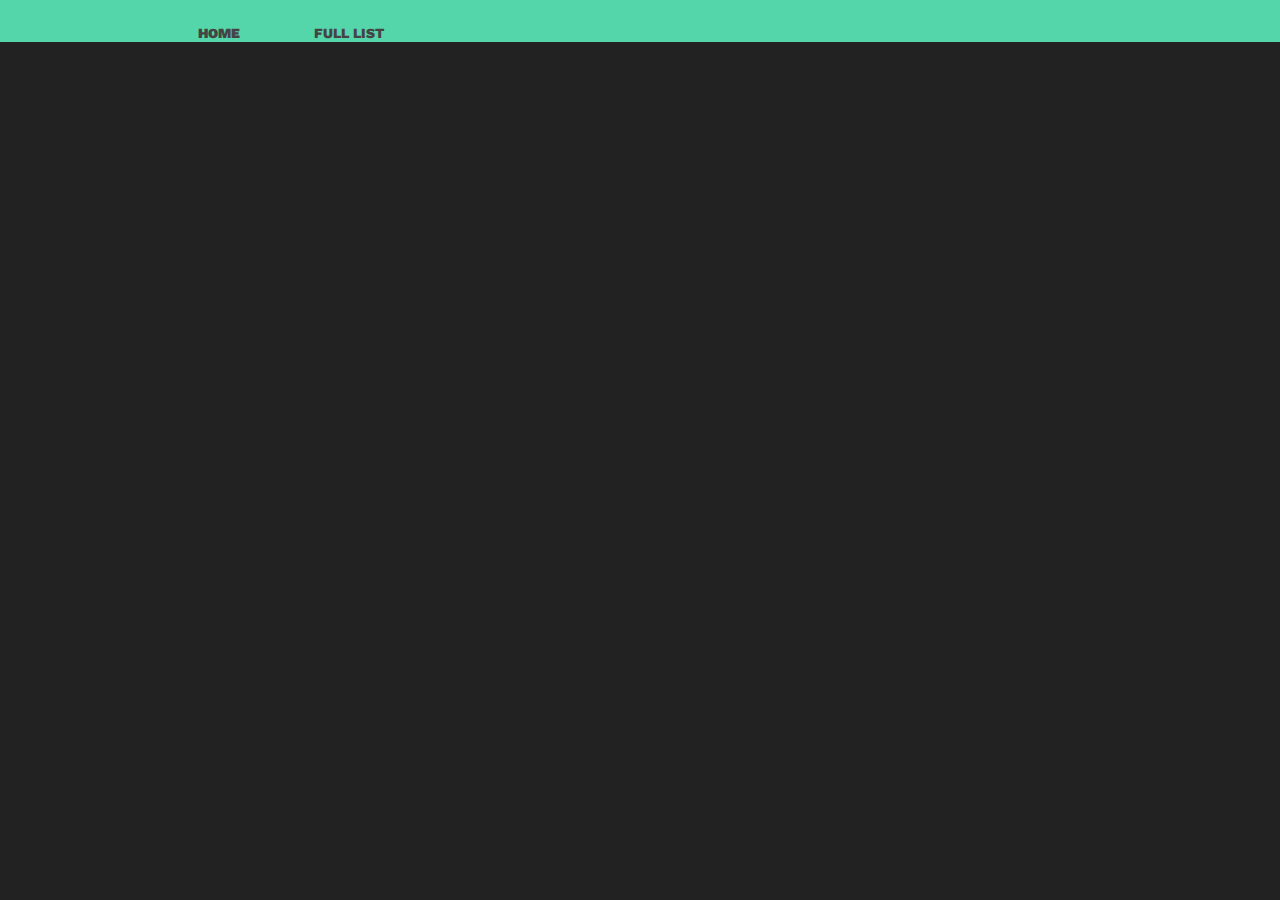
<file: index.html>
<!DOCTYPE html>
<html>
<head>
	<link href="stylr.css" rel="stylesheet" type="text/css">
	<meta charset="UTF-8">
	<title>Teacher Watch</title>
</head>
<body>
<header>
	<div class="container">
		<nav>
			<ul>
				<li><a><b>Home</b></a></li>
				<li><a href="all.html">Full List</a></li>
				
			</ul>
		</nav>
	</div>
</header>
</body>
</html>
</file>
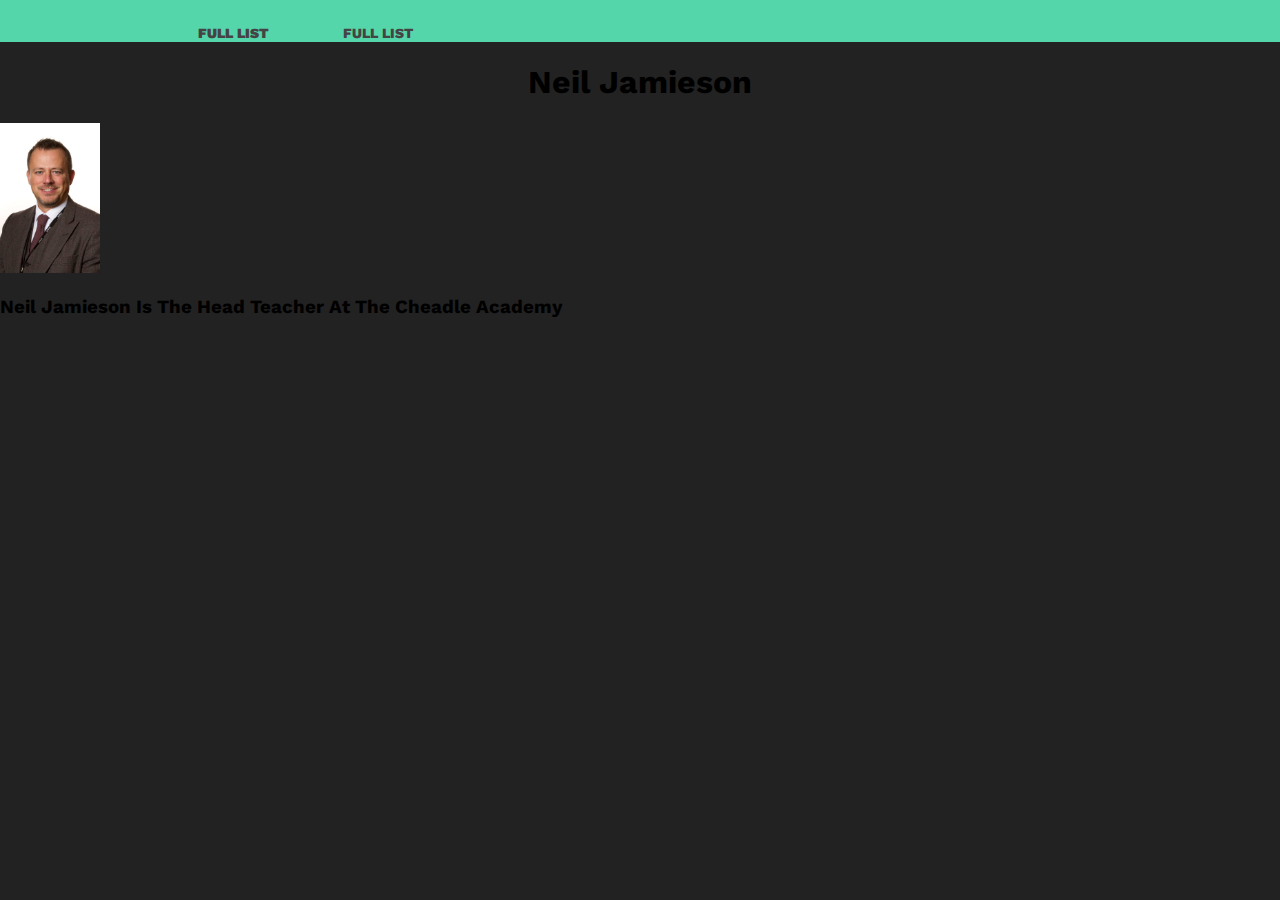
<file: teach/ADM.html>
<!DOCTYPE html>
<html>
<head>
	<link href="../stylr.css" rel="stylesheet" type="text/css">
	<meta charset="UTF-8">
	<title>Teacher Watch</title>
</head>
<body>
<header>
	<div class="container">
		<nav>
			<ul>
				<li><a><b>Full List</b></a></li>
				<li><a href="all.html">Full List</a></li>
			</ul>
		</nav>
	</div>
</header>
<center><h1>Neil Jamieson</h1></center>
<img dragable="off" src="../img/JMN.jpg" height="150px" width="100px"/>
<h3>Neil Jamieson Is The Head Teacher At The Cheadle Academy</h3>
<br/>
<iframe src="https://www.facebook.com/plugins/post.php?href=https%3A%2F%2Fwww.facebook.com%2Fneil.jamieson.777%2Fposts%2F10208038358464749%3A0&width=500" width="500" height="531" style="border:none;overflow:hidden" scrolling="no" frameborder="0" allowTransparency="true" allow="encrypted-media"></iframe></iframe>
</body>
</html>
</file>
<file: stylr.css>
@import url('https://fonts.googleapis.com/css?family=Work+Sans:400,600');
body {
	margin: 0;
	background: #222;
	font-family: 'Work Sans', sans-serif;
	font-weight: 800;
}

.container {
	width: 80%;
	margin: 0 auto;
}

header {
  background: #55d6aa;
}

header::after {
  content: '';
  display: table;
  clear: both;
}

.logo {
  float: left;
  padding: 10px 0;
}

nav {
  float: left;
}

nav ul {
  margin: 0;
  padding: 0;
  list-style: none;
}

nav li {
  display: inline-block;
  margin-left: 70px;
  padding-top: 23px;

  position: relative;
}

nav a {
  color: #444;
  text-decoration: none;
  text-transform: uppercase;
  font-size: 14px;
}

nav a:hover {
  color: #000;
}

nav a::before {
  content: '';
  display: block;
  height: 5px;
  background-color: #444;

  position: absolute;
  top: 0;
  width: 0%;

  transition: all ease-in-out 250ms;
}

nav a:hover::before {
  width: 100%;
}

.left {
	float: left;
}

.button {
  background-color: #008CBA; /*Blue*/
  border: none;
  color: white;
  padding: 15px 32px;
  text-align: center;
  text-decoration: none;
  display: inline-block;
  font-size: 16px;
  margin: 4px 2px;
  cursor: pointer;
}
</file>
